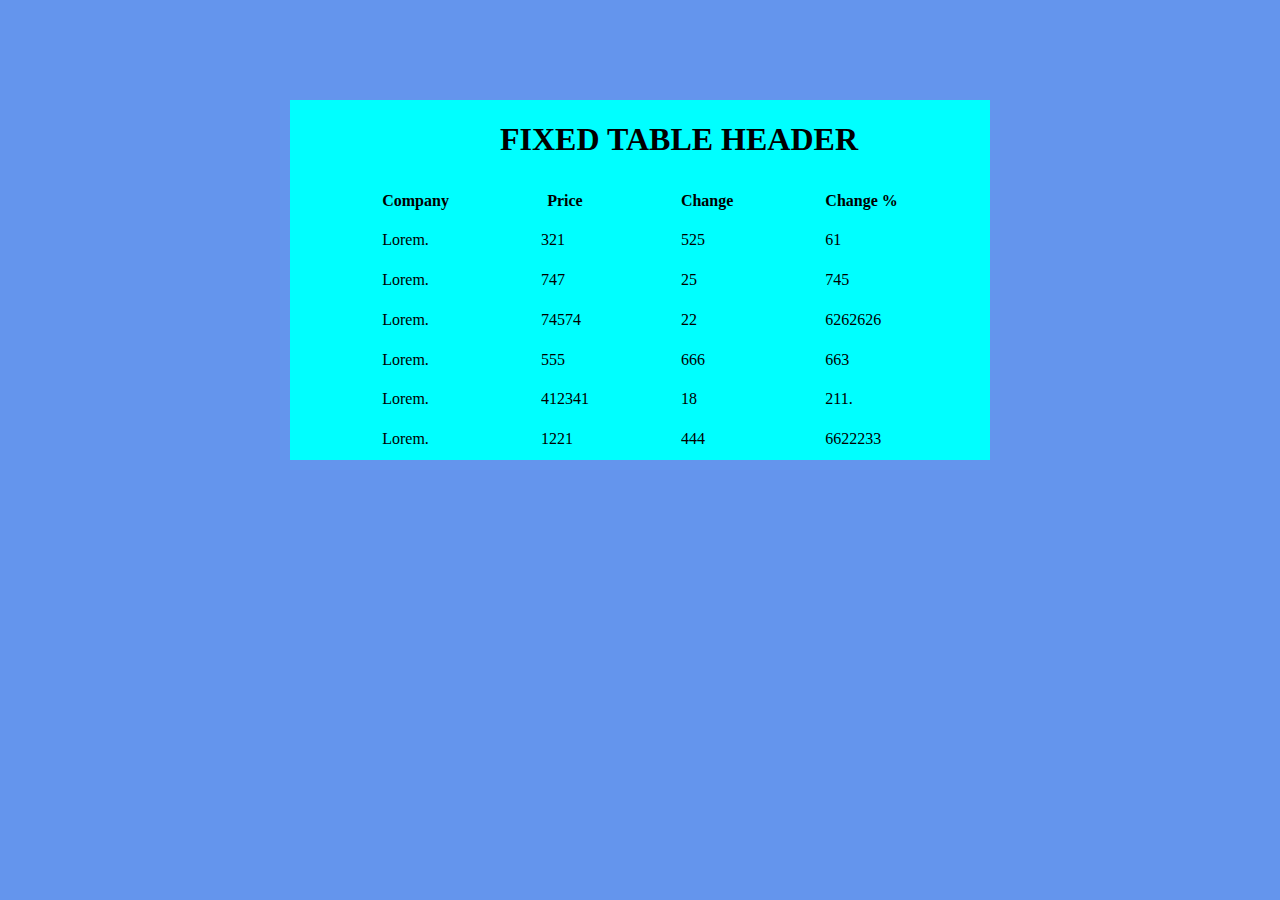
<file: index.html>
<!DOCTYPE html>
<html lang="en">
<head>
    <meta charset="UTF-8">
    <meta http-equiv="X-UA-Compatible" content="IE=edge">
    <meta name="viewport" content="width=device-width, initial-scale=1.0">
    <title>Document</title>
    <link rel="stylesheet" href="style.css">
</head>
<body>
    <section>
                <h1>FIXED TABLE HEADER</h1>
        <div class="container">

        <table>
            <tr>
              <th>Company</th>
              <th>Price</th>
              <th>Change</th>
              <th>Change %</th>
            </tr>
            <tr>
              <td>Lorem.</td>
              <td>321</td>
              <td>525</td>
              <td>61</td>
            </tr>
            <tr>
                <td>Lorem.</td>
                <td>747</td>
                <td>25</td>
                <td>745</td>
              </tr>
              <tr>
                <td>Lorem.</td>
                <td>74574</td>
                <td>22</td>
                <td>6262626</td>
              </tr>
              <tr>
                <td>Lorem.</td>
                <td>555</td>
                <td>666</td>
                <td>663</td>
              </tr>
              <tr>
                <td>Lorem.</td>
                <td>412341</td>
                <td>18</td>
                <td>211.</td>
              </tr>
              <tr>
                <td>Lorem.</td>
                <td>1221</td>
                <td>444</td>
                <td>6622233</td>
              </tr>
          </table>
        </div>
    </section>
</body>
</html>
</file>
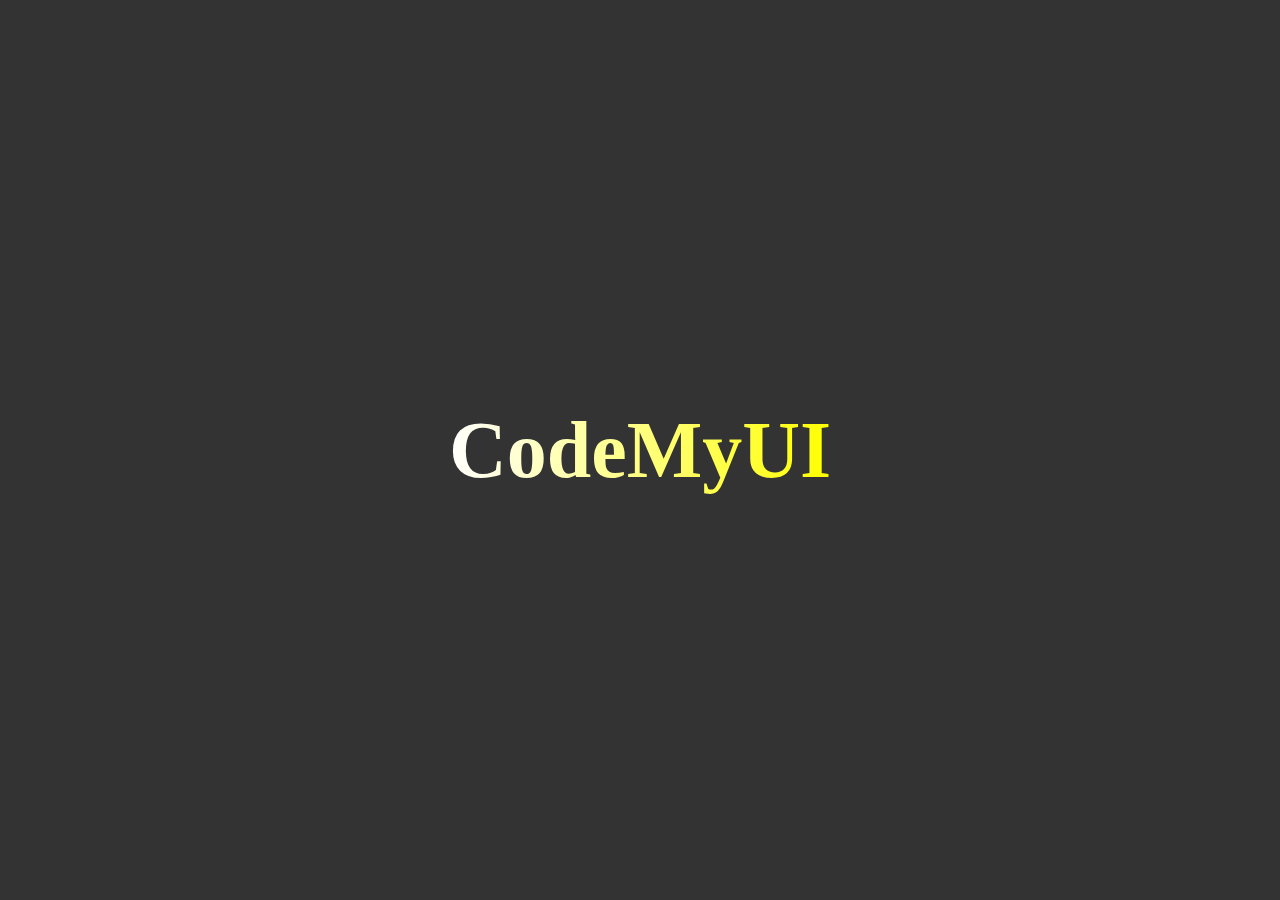
<file: index4.html>
<!doctype html>
<html lang="en">
<head>
    <meta charset="UTF-8">
    <meta name="viewport"
          content="width=device-width, user-scalable=no, initial-scale=1.0, maximum-scale=1.0, minimum-scale=1.0">
    <meta http-equiv="X-UA-Compatible" content="ie=edge">
    <title>Document</title>
    <style>
        body {
            margin: 0;
        }
        main {
            background-color: #333;
            display: flex;
            justify-content:center;
            align-items: center;
            height: 100vh;
        }

        .text {
            font-size: 5rem;
            font-weight: 900;
            background-image:
                    linear-gradient(to left, yellow, white);
            -webkit-background-clip: text;
            -webkit-text-fill-color: transparent;
            animation: color-change 35s linear infinite;
        }

        @keyframes color-change{
            to {
                background-position: 4500vh;
            }
        }
    </style>
</head>
<body>
    <main>
        <div class="text">CodeMyUI</div>
    </main>
</body>
</html>
</file>
<file: style.css>
body {
    background-color: cornflowerblue;
    display: flex;
    align-items: center;
    justify-content: center;
    margin-top: 100px;
}
section {
    background-color: aqua;
}
h1 {
    margin-left: 210px;
}
.container {
    display: flex;
    justify-content: space-around;
    width: 700px;
    height: 280px;
}


th,td {
    padding:0 45px
}
</file>
